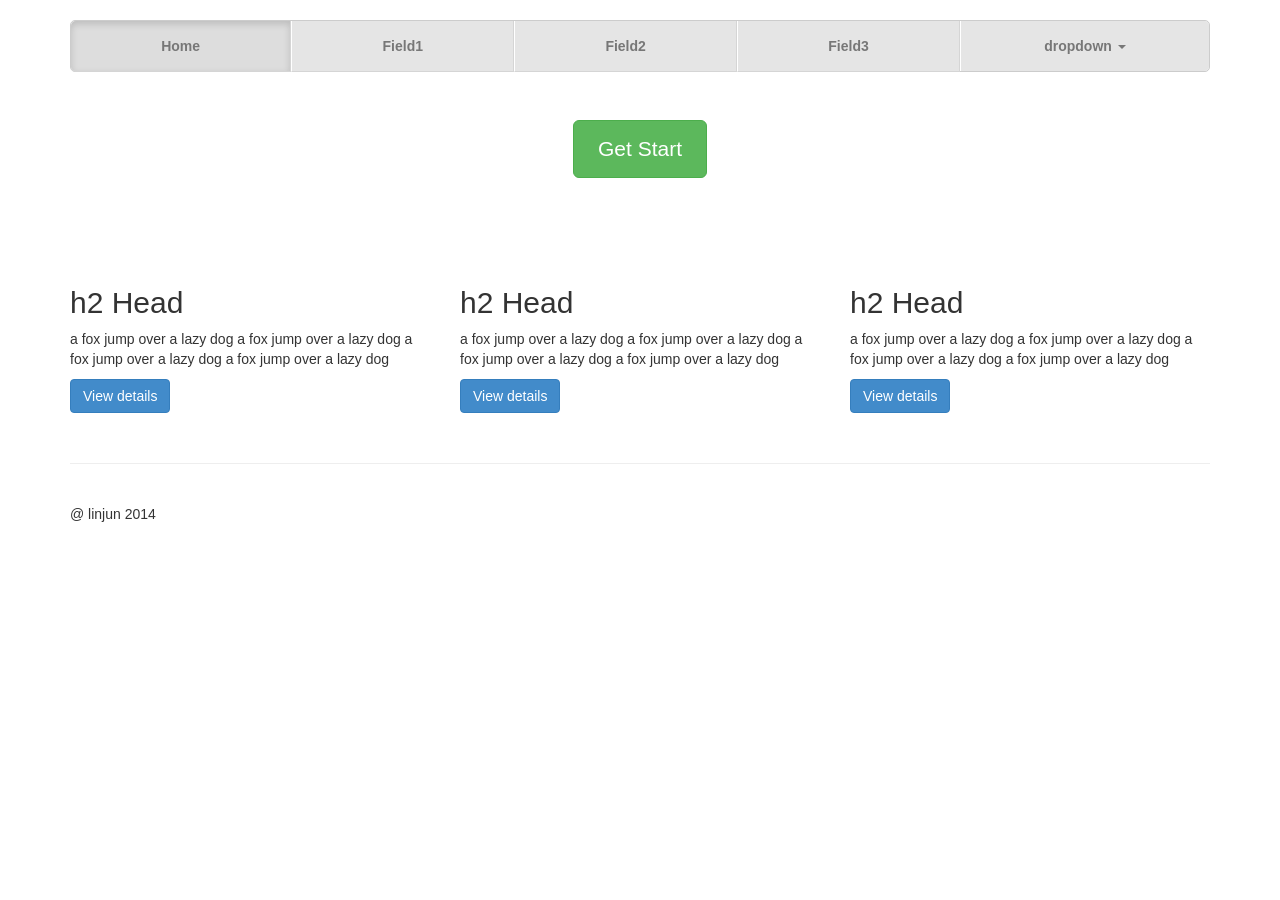
<file: WebContent/index_study.html>
<!DOCTYPE html>
<html>
<script type="text/javascript" src="js/jquery-2.0.2.min.js"></script>
<script type="text/javascript" src="js/bootstrap.min.js"></script>
<link rel="stylesheet" type="text/css" href="css/bootstrap.min.css" />
<link rel="stylesheet" type="text/css" href="css/justified-nav.css" />
<style>
</style>
<head>
</head>
<body>
	<div class="container">
		<!-- nav style 1-->
		<div>
			<ul class="nav nav-justified">
				<li class="active"><a href="#">Home</a></li>
				<li><a href="#">Field1</a></li>
				<li><a href="#">Field2</a></li>
				<li><a href="#">Field3</a></li>
				<li class="dropdown">
					<a href="#" class="dropdown-toggle" data-toggle="dropdown">
						dropdown
						<b class="caret"></b>
					</a>
					<ul class="dropdown-menu">
						<li><a href="#">Action1</a></li>
						<li><a href="#">Action2</a></li>
						<li class="divider"></li>
						<li><a href="#">Action3</a></li>
						<li><a href="#">Action4</a></li>
					</ul>
				</li>
			</ul>
		</div>


		<!-- body -->
		<div class="jumbotron">
			<p>
				<a class="btn btn-lg btn-success">Get Start</a>
			</p>
		</div>
		
		<!-- multicolume -->
		<div class="row">
			<div class="col-lg-4">
				<h2>h2 Head</h2>
				<p>a fox jump over a lazy dog a fox jump over a lazy dog a fox jump over a lazy dog a fox jump over a lazy dog </p>
				<p>
					<a class="btn btn-primary">View details</a>
				</p>
			</div>
			<div class="col-lg-4">
				<h2>h2 Head</h2>
				<p>a fox jump over a lazy dog a fox jump over a lazy dog a fox jump over a lazy dog a fox jump over a lazy dog </p>
				<p>
					<a class="btn btn-primary">View details</a>
				</p>
			</div>
			<div class="col-lg-4">
				<h2>h2 Head</h2>
				<p>a fox jump over a lazy dog a fox jump over a lazy dog a fox jump over a lazy dog a fox jump over a lazy dog </p>
				<p>
					<a class="btn btn-primary">View details</a>
				</p>
			</div>
		</div>

		<!-- footer -->
		<div class="footer">
			<p>@ linjun 2014</p>
		</div>
			
	</div>
</body>
</html>

<script>
$(document).ready(function(){

});
</script>
</file>
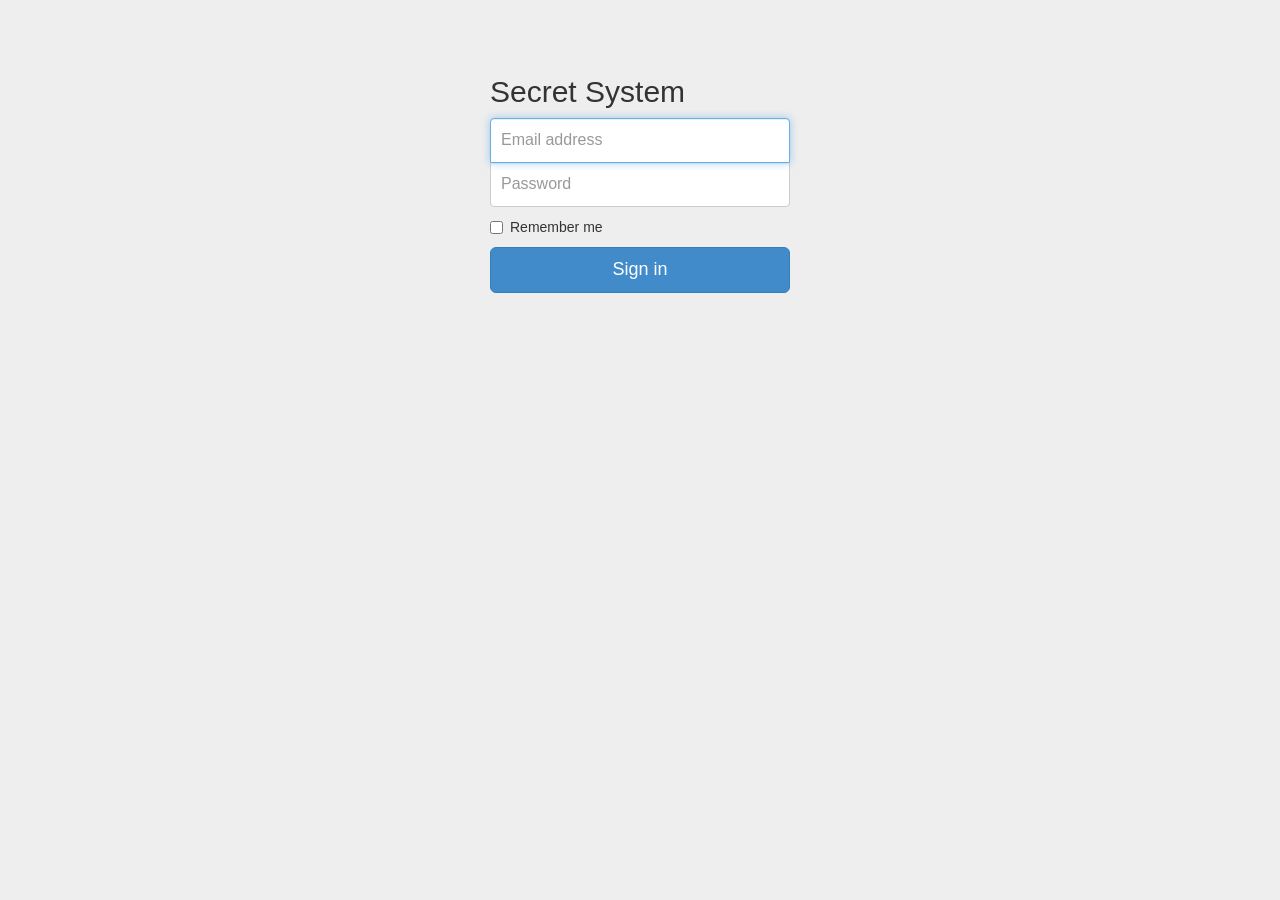
<file: WebContent/login.html>
<!DOCTYPE html>
<html>
<script type="text/javascript" src="js/jquery-2.0.2.min.js"></script>
<script type="text/javascript" src="js/bootstrap.min.js"></script>
<link rel="stylesheet" type="text/css" href="css/bootstrap.min.css" />
<link rel="stylesheet" type="text/css" href="css/justified-nav.css" />
<link rel="stylesheet" type="text/css" href="css/signin.css" />
<style>
</style>
<head>
</head>
<body>
	<div class="container">
		<!-- body -->
		<form class="form-signin" role="form">
			<h2 class="form-signin-heading">Secret System</h2>
			<input type="text" class="form-control" placeholder="Email address" required autofocus>
			<input type="password" class="form-control" placeholder="Password" required>
			<label class="checkbox">
				<input type="checkbox" value="remember-me">Remember me
			</label>
			<button class="btn btn-lg btn-primary btn-block" type="submit">Sign in</button>
		</form>		
	</div>
</body>
</html>

<script>
$(document).ready(function(){

});
</script>
</file>
<file: WebContent/css/justified-nav.css>
body {
    padding-top: 20px;
}
.footer {
    border-top: 1px solid #EEEEEE;
    margin-top: 40px;
    padding-bottom: 40px;
    padding-top: 40px;
}
.jumbotron {
    background-color: rgba(0, 0, 0, 0);
    text-align: center;
}
.jumbotron .btn {
    font-size: 21px;
    padding: 14px 24px;
}
.nav-justified {
    background-color: #EEEEEE;
    border: 1px solid #CCCCCC;
    border-radius: 5px;
}
.nav-justified > li > a {
    background-color: #E5E5E5;
    background-image: -moz-linear-gradient(center top , #F5F5F5 0%, #E5E5E5 100%);
    background-repeat: repeat-x;
    border-bottom: 1px solid #D5D5D5;
    color: #777777;
    font-weight: bold;
    margin-bottom: 0;
    padding-bottom: 15px;
    padding-top: 15px;
    text-align: center;
}
.nav-justified > .active > a, .nav-justified > .active > a:hover, .nav-justified > .active > a:focus {
    background-color: #DDDDDD;
    background-image: none;
    box-shadow: 0 3px 7px rgba(0, 0, 0, 0.15) inset;
}
.nav-justified > li:first-child > a {
    border-radius: 5px 5px 0 0;
}
.nav-justified > li:last-child > a {
    border-bottom: 0 none;
    border-radius: 0 0 5px 5px;
}
@media (min-width: 768px) {
.nav-justified {
    max-height: 52px;
}
.nav-justified > li > a {
    border-left: 1px solid #FFFFFF;
    border-right: 1px solid #D5D5D5;
}
.nav-justified > li:first-child > a {
    border-left: 0 none;
    border-radius: 5px 0 0 5px;
}
.nav-justified > li:last-child > a {
    border-radius: 0 5px 5px 0;
    border-right: 0 none;
}
}
@media screen and (min-width: 768px) {
.masthead, .marketing, .footer {
    padding-left: 0;
    padding-right: 0;
}
}
</file>
<file: WebContent/css/signin.css>
body {
  padding-top: 40px;
  padding-bottom: 40px;
  background-color: #eee;
}

.form-signin {
  max-width: 330px;
  padding: 15px;
  margin: 0 auto;
}
.form-signin .form-signin-heading,
.form-signin .checkbox {
  margin-bottom: 10px;
}
.form-signin .checkbox {
  font-weight: normal;
}
.form-signin .form-control {
  position: relative;
  font-size: 16px;
  height: auto;
  padding: 10px;
  -webkit-box-sizing: border-box;
     -moz-box-sizing: border-box;
          box-sizing: border-box;
}
.form-signin .form-control:focus {
  z-index: 2;
}
.form-signin input[type="text"] {
  margin-bottom: -1px;
  border-bottom-left-radius: 0;
  border-bottom-right-radius: 0;
}
.form-signin input[type="password"] {
  margin-bottom: 10px;
  border-top-left-radius: 0;
  border-top-right-radius: 0;
}
</file>
